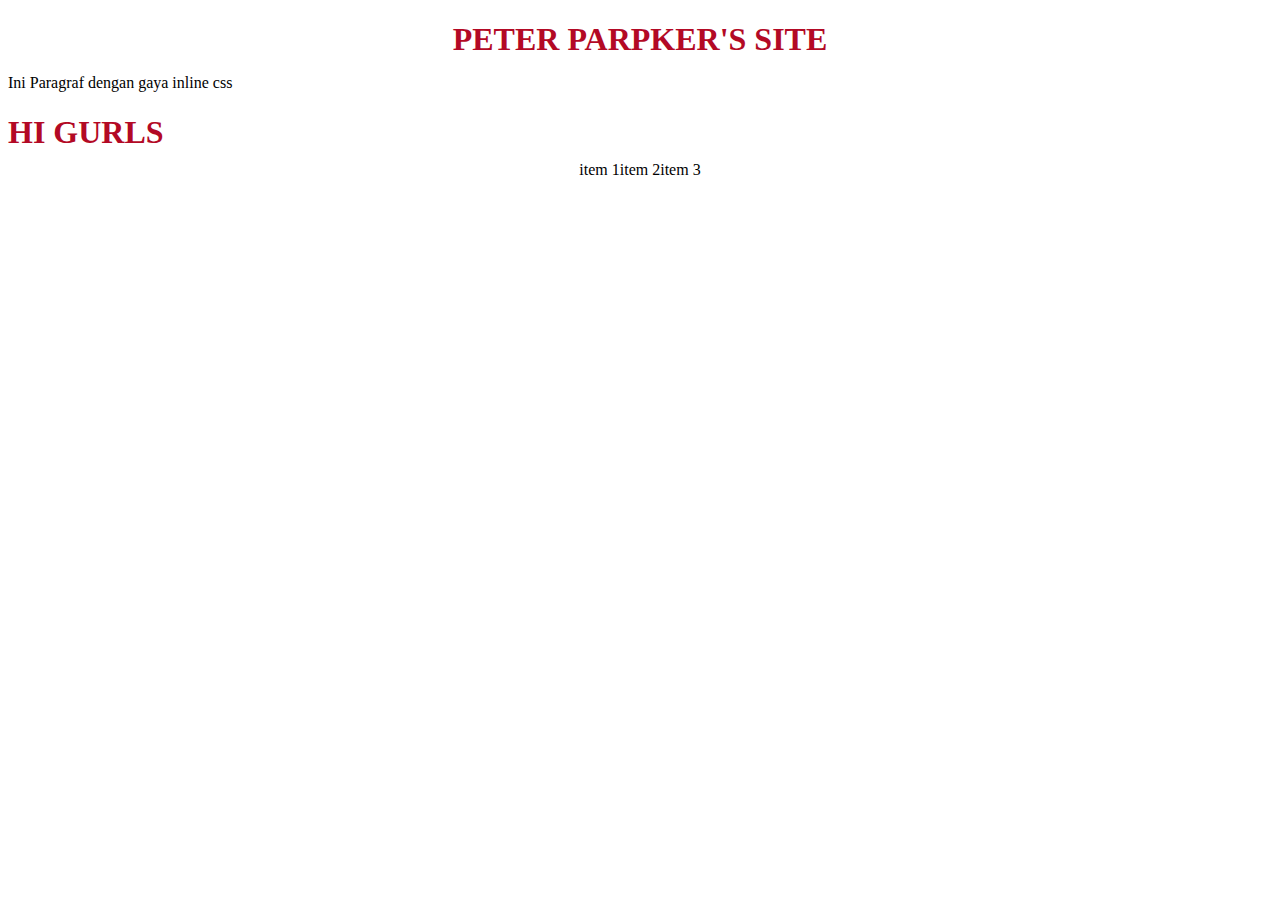
<file: index.html>
<!DOCTYPE html>
<html lang="en">
<head>
    <meta charset="UTF-8">
    <meta name="viewport" content="width=device-width, initial-scale=1.0">
    <title>Pratikum 2</title>
    <link rel="stylesheet" href="style.css">
    <style>

        body{
            font-family: 'Times New Roman', Times, serif;
        }
        h1{
            color: rgb(179, 9, 37);

        }

        p{
            font-size: 16px;
        }
    </style>
</head>
<body>
    <div>
        <div>
            <h1 style="text-align: center; color: rgb(179, 9, 37);" >PETER PARPKER'S SITE</h1>
        </div>
            <p style="font-size: 16px;">Ini Paragraf dengan gaya inline css</p>

    <h1> HI GURLS</h1>
    </div>
    <div class="container">
        <div>item 1</div>
        <div>item 2</div>
        <div>item 3</div>
       </div>
</body>
</html>
</file>
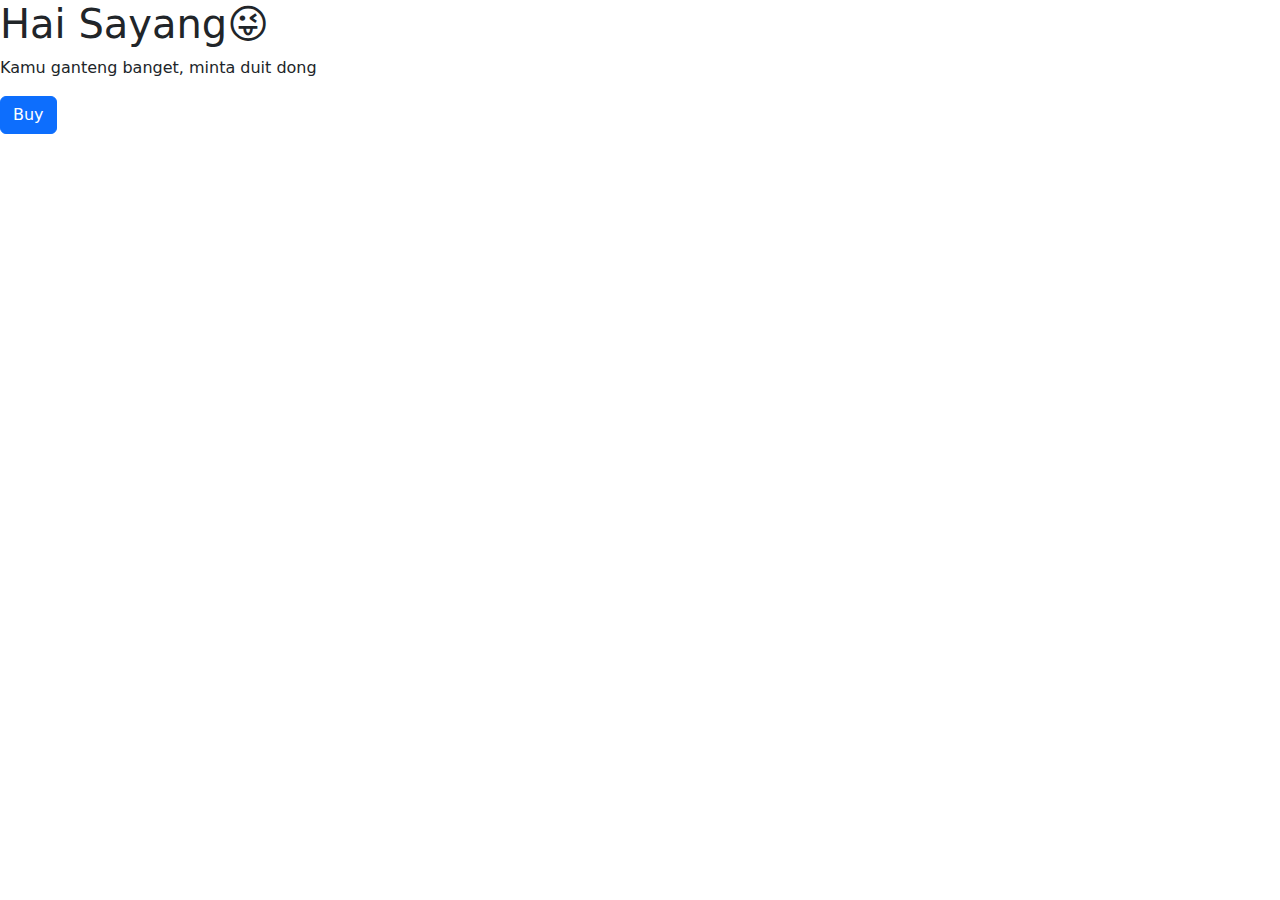
<file: bootstrap.html>
<!DOCTYPE html>
<html lang="en">
<head>
    <meta charset="UTF-8">
    <meta name="viewport" content="width=device-width, initial-scale=1.0">
    <title>Bootstrap</title>
    <link href="https://cdn.jsdelivr.net/npm/bootstrap@5.3.3/dist/css/bootstrap.min.css" rel="stylesheet" integrity="sha384-QWTKZyjpPEjISv5WaRU9OFeRpok6YctnYmDr5pNlyT2bRjXh0JMhjY6hW+ALEwIH" crossorigin="anonymous">
</head>
<body>
    <h1>Hai Sayang😜</h1>
    <p>Kamu ganteng banget, minta duit dong</p>
    <button class="btn btn-primary">Buy</button>
</body>
</html>
</file>
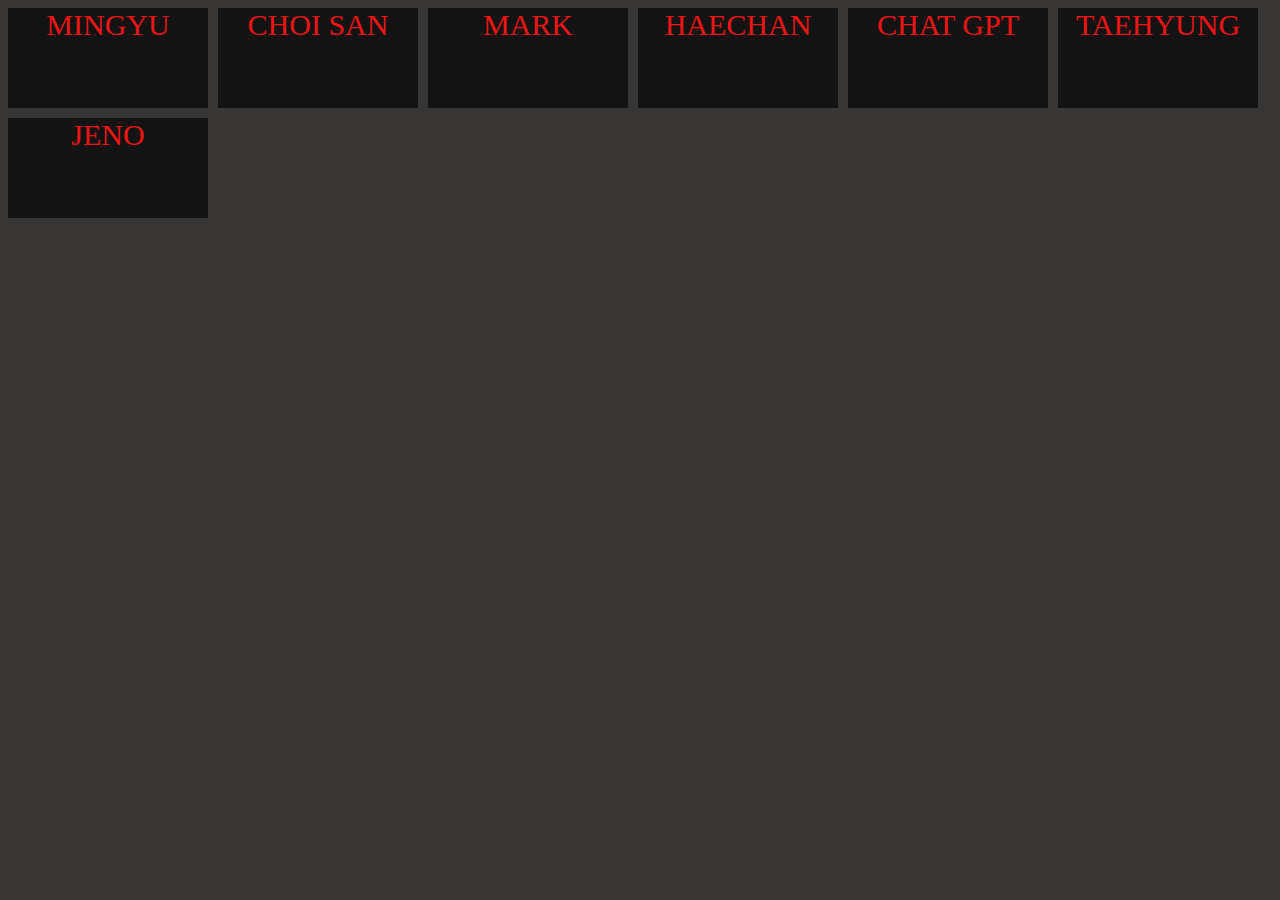
<file: prak2.html>
<!DOCTYPE html>
<html lang="en">
<head>
    <meta charset="UTF-8">
    <meta name="viewport" content="width=device-width, initial-scale=1.0">
    <title>sepidermen</title>
    <link rel="stylesheet" href="prak2.css">
</head>
<body>
    <div class="container">
        <div>MINGYU</div>
        <div>CHOI SAN</div>
        <div>MARK</div>
        <div>HAECHAN</div>
        <div>CHAT GPT</div>
        <div>TAEHYUNG</div>
        <div>JENO</div>
        </div>
       
</body>
</html>
</file>
<file: style.css>
body{
    font-family: 'Times New Roman', Times, serif;
}
h1{
    color: rgb(179, 9, 37);

}

p{
    font-size: 16px;
}
h1, h2, h3{
    font-family: 'Times New Roman', Times, serif;
    color: rgb(179, 9, 37);
    margin-bottom: 10px;
}

.container {
    display: flex;
    flex-direction: row;
    flex-wrap: nowrap;
    justify-content: center;
   }
</file>
<file: prak2.css>
.container div {
    background: rgb(19, 19, 19) ;
    height: 100px;
    color: rgb(238, 21, 21);
    font-size: 30px;
    text-align: center;
}
.container {
    display: grid;
    grid-template-columns: repeat(3, 200px);
    column-gap: 10px;
    row-gap: 10px;
    grid-template-columns: repeat(auto-fill, 200px);
   }
   @media screen and (min-width: 1200px) {
    body {
    background-color: rgb(56, 53, 53);
    }
    }
   @media screen and (min-width: 768px) and (max-width:
    1199px) {
     body {
     background-color: rgb(178, 5, 19);
     }
     }
   @media screen and (max-width: 767px) {
        body {
        background-color: gray;
        }
        }
</file>
